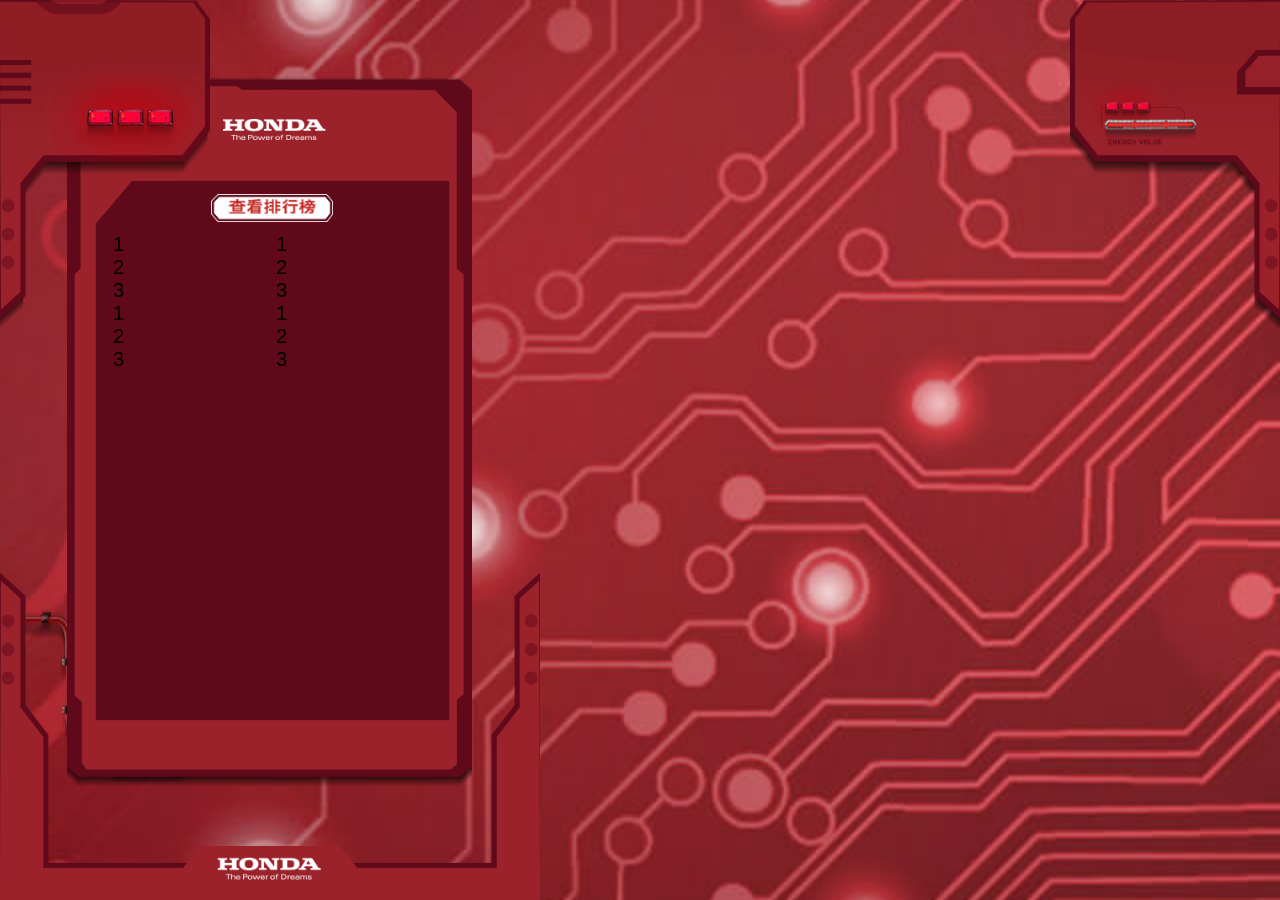
<file: test.html>
<!DOCTYPE HTML>
<html>
<head>
	<meta charset="utf-8" />
	<meta content="yes" name="apple-mobile-web-app-capable" />
	<meta content="yes" name="apple-touch-fullscreen" />
	<meta content="telephone=no,email=no" name="format-detection" />
	<script type="text/javascript" src="js/flexible.min.js"></script>
	<link rel="stylesheet" type="text/css" href="css/common.css">
	<link rel="stylesheet" type="text/css" href="css/animate.css">
	<link rel="stylesheet" type="text/css" href="css/swiper.min.css">
	<link rel="stylesheet" type="text/css" href="css/main.css?t=1">
	<title>Honda</title>
</head>
<body>

	<div id="tips"><img src="images/tip.png"></div>

	<div class="page-container">
		<div class="swiper-container swiper-main">
			<div class="swiper-wrapper view-list">
				<div class="swiper-slide page page-list page4 stop-swiping">
					<div class="row row-level-1"><img src="images/view_item2_1.jpg" /></div>
					<div class="row row-level-2 animate fast" data-animate="fadeIn"></div>
					<div class="row row-level-3 animate fast delay0_25" data-animate="bounceInLeft"><img src="images/view_item4_2.png" /></div>
					<div class="row row-level-7 animate fast delay0_5" data-animate="bounceIn">
						<div class="logo2"><img src="images/logo2.png" /></div>
						<div class="rank-btn sound-btn"><img src="images/icon_btn_3.png" /></div>
						<div class="scroll-wrap works-wrap">
							<div style="position: absolute; left:0; top: 0; width: 50%; height: 100%;">
							<div style="width: 100%;" class="scroll-container scroll-container-1"><div class="swiper-wrapper"><div class="swiper-slide"><ul class="pd-list works-list pd-list-1"><li>1</li><li>2</li><li>3</li><li>1</li><li>2</li><li>3</li></ul></div></div><div class="swiper-scrollbar"></div></div>
							</div>
							<div style="position: absolute; right:0; top: 0; width: 50%; height: 100%;">
							<div style="width: 100%;" class="scroll-container scroll-container-2"><div class="swiper-wrapper"><div class="swiper-slide"><ul class="pd-list works-list pd-list-2"><li>1</li><li>2</li><li>3</li><li>1</li><li>2</li><li>3</li></ul></div></div><div class="swiper-scrollbar"></div></div>
							</div>
						</div>
						<div><img src="images/view_item5_6.png" /></div>
					</div>
					<div class="row row-level-4 animate fast" data-animate="bounceInLeft">
						<div class="tl-light">
							<div class="lights cf">
								<div class="light light1"><img src="images/icon_light1_1.png" /></div>
								<div class="light light2"><img src="images/icon_light1_2.png" /></div>
								<div class="light light3"><img src="images/icon_light1_3.png" /></div>
							</div>
						</div>
						<div><img src="images/view_item4_3.png" /></div>
					</div>
					<div class="row row-level-5 animate fast" data-animate="bounceInRight">
						<div class="tr-light">
							<div class="lights cf">
								<div class="light light4"><img src="images/icon_light2_1.png" /></div>
								<div class="light light5"><img src="images/icon_light2_2.png" /></div>
								<div class="light light6"><img src="images/icon_light2_3.png" /></div>
							</div>
						</div>
						<div><img src="images/view_item4_4.png" /></div>
					</div>
					<div class="row row-level-6 animate fast" data-animate="bounceInUp"><img src="images/view_item4_5.png" /></div>
				</div>

			</div>
		</div>
	</div>
	<audio style="display:none;" class="audio" loop="loop" id="bgm" controls="controls" src="media/bgm.mp3" ></audio>
	<audio style="display:none;" class="audio" id="button" controls="controls" src="media/button.mp3" ></audio>
	<audio style="display:none;" class="audio" id="armor" controls="controls" src="media/armor.mp3" ></audio>
	<audio style="display:none;" class="audio" id="shake" controls="controls" src="media/shake.mp3" ></audio>
	<script type="text/javascript" src="js/jquery.min.js"></script>
	<script src="http://res.wx.qq.com/open/js/jweixin-1.0.0.js"></script>
	<script type="text/javascript" src="js/preloadjs.min.js"></script>
	<script type="text/javascript" src="js/swiper.min.js"></script>
	<script type="text/javascript" src="js/data.js"></script>
	<script type="text/javascript" src="js/underscore.js"></script>
	<script type="text/javascript">
		$('.page-container').show();
		new Swiper('.works-wrap .scroll-container-1',{
			scrollbar: '.works-wrap .scroll-container-1 .swiper-scrollbar',
			scrollbarHide: false,
			direction: 'vertical',
			slidesPerView: 'auto',
			mousewheelControl: true,
			freeMode: true
		});
		new Swiper('.works-wrap .scroll-container-2',{
			scrollbar: '.works-wrap .scroll-container-2 .swiper-scrollbar',
			scrollbarHide: false,
			direction: 'vertical',
			slidesPerView: 'auto',
			mousewheelControl: true,
			freeMode: true
		});
	</script>
</body>
</html>
</file>
<file: css/main.css>
@charset "utf-8";
html{color:#000;background:#fff;overflow-y:scroll;-webkit-text-size-adjust:100%;-ms-text-size-adjust:100%}
html *{outline:0;-webkit-text-size-adjust:none;-webkit-tap-highlight-color:rgba(0,0,0,0)}
html,body{font-family:sans-serif}
body,div,dl,dt,dd,ul,ol,li,h1,h2,h3,h4,h5,h6,pre,code,form,fieldset,legend,input,textarea,p,blockquote,th,td,hr,button,article,aside,details,figcaption,figure,footer,header,hgroup,menu,nav,section{margin:0;padding:0}
input,select,textarea{font-size:100%}
table{border-collapse:collapse;border-spacing:0}
fieldset,img{border:0}
abbr,acronym{border:0;font-variant:normal}
del{text-decoration:line-through}
address,caption,cite,code,dfn,em,th,var{font-style:normal;font-weight:500}
ol,ul{list-style:none}
caption,th{text-align:left}
h1,h2,h3,h4,h5,h6{font-size:100%;font-weight:500}
q:before,q:after{content:''}
sub,sup{font-size:75%;line-height:0;position:relative;vertical-align:baseline}
sup{top:-.5em}
sub{bottom:-.25em}
a:hover{text-decoration:underline}
ins,a{text-decoration:none}

html,body{ height: 100%; width: 100%;}
body{ position: relative; text-align: left; background-color: #780c17; font-family: arial,Helvetica,sans-serif;}

.slide_btn{ width: 1.4375rem; height: 0.9375rem; position: absolute; left: 50%; margin-left: -0.71875rem; bottom: 0.75rem; z-index: 111; transition: all 1s; border-radius: 50%; background: rgba(87,37,3,0.5); background-size: contain; background: none; }
.slide_btn p{ width: 100%; height: 100%; border-radius: 50%; background: rgba(87,37,3,0.5); background: none; }
.slide_btn span{ display: block; width: 100%; height: 100%; position: absolute; left: 0; top: 0; background: url(../images/icon_next_page.png) center center no-repeat; background-size: contain; -webkit-animation: down 1.5s ease infinite; animation: down 1.5s ease infinite; border-radius: 50%; }

.page-container{ width: 100%; height: 100%; overflow: hidden; position: absolute; top: 0; display: none;}
.page{ height: 100%; width: 100%; position: relative; font-size: 0.375rem;}

.swiper-container,
.scroll-container{ width: 100%; height: 100%; margin: 0 auto; position: relative; overflow: hidden; z-index: 1;}
.swiper-slide {}
.scroll-container .swiper-slide { height: auto; -webkit-box-sizing: border-box; box-sizing: border-box;}
.scroll-wrap{ height: 8.99rem; width: 6.53125rem; position: absolute; left: 0.546875rem; top: 2.890625rem; overflow: hidden;}
.works-wrap .scroll-container{ width: 50%; float: left;}
.scroll-wrap .scroll-container .swiper-slide{ background-color: transparent;}
.scroll-container.swiper-container-vertical>.swiper-scrollbar{ width: 0.28125rem; right: 0; height: 100%; top: 0;}
.scroll-container.swiper-container-vertical>.swiper-scrollbar .swiper-scrollbar-drag{ background: #88252a; border-radius: 0; box-shadow: 0 0.2rem 0.1rem #000;}
.scroll-container-1.swiper-container-vertical>.swiper-scrollbar{ right: auto; left: 0; background: #4b0914; border-radius: 0;}

.loading{ background-color: #ccc; position: absolute; left: 0; top: 0; width: 100%; height: 100%; z-index: 9999;}
.loading_bar{ height: 4px; width: 0%; background-color: #42d41b; position: absolute; left: 0; top: 0;}
.loading_inner{ position: absolute; width: 60px; height: 60px; left: 50%; top: 50%; margin-left: -30px; margin-top: -30px;}

.masker{ position: fixed; left: 0; top: 0; width: 100%; height: 100%; opacity: 0.7; background-color: #000; z-index: 99; display: none;}
.rule-wrap{ position: fixed; left: 0; top: 50%; margin-top: -7rem; width: 100%; height: 13.59375rem; z-index: 100; display: none;}
.rule-bg img{ width: 100%; height: 100%;}
.rule-light-1{ position: absolute; left: 6.75rem; top: 0.34rem;}
.rule-light-2{ position: absolute; width: 1.875rem; height: 0.09375rem; background-color: #f52b2c; bottom: 0.1016rem; left: 2.22rem;
transform: scaleX(1) skew(-15deg);}
.rule-content{ position: absolute; width: 7.1875rem; height: 9.84375rem; left: 1.4rem; top: 2.4375rem;}
.rule-content h2{ text-align: center; margin-bottom: .3rem;}
.rule-content h2 img{ width: 2.390625rem; margin: 0 auto;}
.rule-content .text{ font-size: .28rem; color: #fff;}
.rule-content .text p{ margin-bottom: .15rem; padding-left: 1em; line-height: 130%; text-indent: -1em;}
.btn-close{ position: absolute; bottom: 0rem; left: 2.7rem;}
.btn-close img{ width: 2rem;}

.page .content{ width: 100%; height: 100%; position: relative;}
.row{ position: absolute; width: 10rem;}
.row img{ width: 100%; display: block;}
.row .row-level-3{}

.logo{ position: absolute; left: 0; top: 0; width: 3.125rem; z-index: 95;}
.logo-right{ position: absolute; right: 0; top: 0; width: 2.8125rem; z-index: 95;}
.btn-voice{ position: absolute; left: 0.5rem; bottom: 1rem; width: 1rem; padding: .2rem 0; z-index: 95;}
.btn-voice .img-wrap{ width: 0.5rem; height: 0.4375rem; margin: 0 auto; overflow: hidden;}
.btn-voice img{ margin-top: 0;}
.btn-voice.off img{ margin-top: -0.4375rem;}
.lights .light{ float: left; opacity: 0; -webkit-animation-duration: 0.2s; animation-duration: 0.2s;}
.rule-light-1 .lights{ }
.rule-light-1 .lights .light{ width: 0.15625rem; height: 0.15625rem; background: url(../images/icon_light_1.png) no-repeat left top; background-size: cover;}

.pop-alert{ position: absolute; color: #fff; z-index: 999; border-radius: 0.1rem; height: 100%; width: 100%; display: none;}
.pop-alert .text{ position: absolute; width: 5rem; height: 1rem; left: 50%; top: 50%; margin-top: -0.6rem; margin-left: -2.7rem; font-size: 0.3rem; line-height: 150%; padding: .2rem; background: rgba(0,0,0,0.75); display: flex; justify-content: center; align-items:center;}
.pop-alert .img-wrap{ background: rgba(0,0,0,0.75); height: 100%; width: 100%; position: fixed; top: 0px; z-index: 10000; justify-content: center; align-items:center;}
/* .pop-alert .img-wrap img{ max-width: 100%; max-height: 100%; display: block;} */

.pop-alert .img-wrap div{background-size: contain; background-position: center; height: 100%; width: 100%; background-repeat: no-repeat;}

/*page1*/
.page1{ background-color: #ac2831; background-image:  url(../images/page1_bg.jpg); background-repeat: no-repeat; background-position: left top; background-size: 100%; }
.page1 .row-level-1{ bottom: 0; left: 0;}
.page1 .row-level-2{ bottom: 4rem; left: 0;}
.page1 .row-level-3{ bottom: 0; left: 0;}
.page1 .row-level-4-1{ bottom: 0rem; right: 0; width: 10rem; height: 5.03125rem; overflow: hidden;}
.page1 .row-level-4{top: 0; right:0; width: 10rem; height: 5.03125rem; overflow: hidden;}
.page1 .row-level-4 img{ position: absolute; right: 0; top: 0; width: 10rem;}
.page1 .row-level-5{ bottom: 4.078125rem; left: 0;}
.page1 .row-level-6{ bottom: 4.8rem; left: 0;}
.page1 .row-level-6 img{ width: 1.5625rem;}
.page1 .row-level-7{ bottom: 4rem; left: 0.78125rem;}
.page1 .row-level-7 img{ width: 2.5625rem;}
.page1 .row-level-8{ bottom: 1.3rem; left: 0;}
.page1 .row-level-9{ top: 1.875rem; left: 0;}
.page1 .row-level-10{ top: 5.937rem; left: 0;}
.page1 .row-level-11{ bottom: 0; left: 0;}
.page1 .row-level-12{ width: 2.1875rem; padding: .2rem 0; bottom: 1rem; right: 0.78125rem;}
.page1 .row-level-13{ display: none;}

/*page2*/
.page2 .row-level-1{ top: 0; left: 0;}
.page2 .row-level-2{ bottom: 0; left: 0;}
.page2 .row-level-3{ bottom: 0; left: 0;}
.page2 .row-level-4{ bottom: 0; left: 0;}
.page2 .row-level-5{ top: 3.6rem; left: 0;}
.page2 .row-level-6{ bottom: 0; left: 0;}
.page .row-rule{ display: none; height: 100%;}
.page .rule-wrap{ display: block; position: absolute; text-align: left;}
.page .rule-content{ left: 1.7rem; width: 6.8rem;}
.page .rule-content .text{ padding-top: .6rem;}
.page .rule-content .text p{ line-height: 150%; margin-bottom: .3rem;}
.page .rule-content .btn-confirm{ position: absolute; bottom: 0rem; left: 1rem;}
.page .rule-content .btn-back{ position: absolute; bottom: 0rem; left: 3.5rem;}
.page .rule-content .btn-confirm img,
.page .rule-content .btn-back img{ width: 2rem;}
.page .row-masker{ position: absolute; width: 100%; height: 100%; left: 0; top: 0; opacity: 0.7; background-color: #000;}


/*page3*/
/*.page3 .row-level-1{ top: 0; left: 0;}
.page3 .row-level-2{ bottom: 0; left: 0;}
.page3 .row-level-3{ bottom: 0; left: 0;}
.page3 .row-level-4{ bottom: 0; left: 0;}
.page3 .row-level-5{ top: 3.6rem; left: 0;}
.page3 .row-level-6{ bottom: 0; left: 0;}
.page3 .row-level-7{ top: 0; left: 0;}*/

/*page3*/
.page-list .row-level-3{ top: 11.265625rem; left: 0; width: 3.609375rem;}
.page-list .row-level-4{ top: 0; left: 0; width: 3.890625rem;}
.page-list .row-level-5{ top: 0; right: 0; width: 3.890625rem;}
.page-list .row-level-6{ bottom: 0; left: 0;}
.page3 .row-level-2,.page4 .row-level-2,.page5 .row-level-2,.page6 .row-level-2,.page7 .row-level-2{height: 100%; width: 100%; background: url(../images/view_item4_1.jpg) center center no-repeat; background-size: cover;}
.page3 .row-level-7{ left: 1.15625rem; top: 4.171875rem; width: 7.375rem;}
.page3 .row-level-7 .rule-light-1{ left: 5.24rem; top: 0.268rem;}
.page3 .row-level-7 .rule-light-1 .lights .light{ width: 0.125rem; height: 0.125rem;}
.page3 .row-level-7 .rule-light-2{ top: 7.140625rem; left: 1.5625rem; width: 1.52rem;}
.tl-light{ position: absolute; left: 1.578125rem; top: 2rem;}
.tl-light .light{ width: 0.5625rem; margin-right: 0;}
.tr-light{ position: absolute; left: 0.625rem; top: 1.872rem;}
.tr-light .light{ width: 0.28125rem; margin-right: 0;}
.tr-light .light:first-child{ width: 0.3125rem;}
.type-btn{ position: absolute; left: 1.625rem; top: 4rem; width: 2.03125rem; opacity: 0;}
.type-btn-2{ left: 4.0625rem;}
.type-btn:active{ opacity: 1;}

/*page4*/
.page4 .row-level-7{ left: 1.234375rem; top: 1.421875rem; width: 7.5rem;}
.pd-list{ float: right; width: 2.890625rem; padding-right: 0.0625rem; text-align: left;}
.pd-list-2{ float: left; padding-left: 0.0625rem; padding-right: 0;}
.pd-list li{ width: 2.890625rem; position: relative;}
.pd-list .img-wrap{ position: relative; height: 1.96875rem; width: 100%;}
.pd-list .img-wrap .img{ height: 100%; width: 100%; overflow: hidden; background-size: cover; background-position: center center; background-repeat: no-repeat;}
.pd-list .img-wrap .img img{ height: 100%; width: auto; margin-left: -0.2109375rem;}
.pd-list li .number{ background:rgba(240,11,11,0.6); width: 1.2rem; height: 0.484375rem; position: absolute; left: 0; top: 0; z-index: 9; color: #fff; font-size: 0.26rem; line-height: 0.484375rem; text-align: center;}
.pd-list li .img-cover{ background-image: url(../images/img_cover.png); background-repeat: no-repeat; background-size: 100%; width: 100%; height: 100%; position: absolute; left: 0; top: 0; background-position: left top;}
.pd-list li .name{ color: #fff; font-size: 0.3rem; line-height: 120%; padding-top: 0.08rem;}
.pd-list li .dis{ color: #fff; font-size: 0.3rem; line-height: 120%; padding-bottom: 0.1rem;}
.logo2{ position: absolute; top: 0.671875rem; left: 2.796875rem; width: 2.125rem; }
.rank-btn{ position: absolute; left: 2.671875rem; top: 2.171875rem; width: 2.265625rem;}

/*page5*/
.page5 .row-level-7{ left: 1.234375rem; top: 1.421875rem; width: 7.5rem;}
.page5 .scroll-wrap{ background-color: #60091a; top: 1.91rem; height: 9.16rem;}
.page5 .scroll-wrap .swiper-slide{ padding: 0 0.40625rem;}
.page5 .pd-list{ float: none; padding: 0; width: 100%;}
.page5 .pd-list li{ width: 100%; height: auto;}
.page5 .pd-list li .rank{ color: #fff; font-size: .5rem; line-height: 1.3rem; width: .68rem; text-align: center; float: left;}
.page5 .pd-list li .img-wrap{ width: 1.65625rem; height: 1.15625rem; margin-right: .2rem; float: left;}
.page5 .pd-list li .img-wrap .img-cover{ background-image: url(../images/img_cover_2.png);}
.page5 .pd-list li .img-wrap .img{ width: 1.625rem; height: 1.125rem; margin: 0.015625rem auto;}
.page5 .pd-list li .img-wrap .img img{ margin-left: -0.140625rem;}
.page5 .tit{ padding: 0.421875rem 0; border-bottom: 0.03125rem solid #fff;}
.page5 .tit img{ margin: 0 auto; width: 3.078125rem;}
.page5 .item-right{ float: left; width: 5rem; padding: 0.125rem 0; border-bottom: 0.03125rem solid #fff;}
.page5 .pd-list li:last-child .item-right{ border-bottom: 0;}
.page5 .item-right .text .name,
.page5 .item-right .text .dis{ line-height: 150%;}
.page5 .btn-back-list{ position: absolute; z-index: 9; bottom: 1.3rem; left: 2.92rem;}
.page5 .btn-back-list img{ width: 2rem;}

/*page6*/
.page6 .row-level-7{ left: 1.109375rem; top: 3.34375rem; width: 7.78125rem;}
.page6 .pd-img{ position: absolute; left: 0; top: 0; width: 100%;}
.page6 .dis{ position: absolute; left: 1.45rem; top: 4.85rem; width: 3.6rem; color: #fff; font-size: .233rem; line-height: 180%;}
.page6 .dis span{ display: flex; justify-content: center; align-items:center; width: 100%; height: 0.8125rem;}
.page6 .number{ position: absolute; left: 5.15625rem; top: 4.78125rem; color: #fff; font-size: 0.4rem; line-height: 140%;}
.page6 .vote{ position: absolute; left: 5.15625rem; top: 5.3125rem; color: #fff; font-size: 0.3rem; line-height: 140%;}
.icon-shake{ position: absolute; left: 1.546875rem; top: 6.25rem; width: 1.546875rem; height: 2.125rem;}
.btn-back-choose{ position: absolute; bottom: -0.8125rem; left: 1.78125rem; width: 2rem;}
.btn-start-shake{ position: absolute; bottom: -0.8125rem; left: 4.078125rem; width: 2rem;}
.img2-cover{ background: none; width: 100%; height: 100%; position: absolute; left: 0; top: 0; background-position: left top;}
.page6 .pd-img .img{ width: 6.8125rem; height: 4.046875rem; margin-top: 0.640625rem; margin-left: 0.546875rem; background-size: cover; background-position: center center; background-repeat: no-repeat;}

/*page7*/
.page7 .row-level-7{ left: 1.15625rem; top: 4.171875rem; width: 7.375rem; }
.page7 .row-level-7 .inner{ height: 100%; width: 100%;}
.page7 .row-level-7 .rule-light-1{ left: 5.24rem; top: 0.268rem;}
.page7 .row-level-7 .rule-light-1 .lights .light{ width: 0.125rem; height: 0.125rem;}
.page7 .row-level-7 .rule-light-2{ top: 7.140625rem; left: 1.5625rem; width: 1.52rem;}
.page7 .row-level-7 .status-1{ position: absolute; width: 3.203125rem; left: 2.328125rem; top: 1.71875rem; }
.page7 .row-level-7 .status-2{ position: absolute; width: 4.046875rem; left: 1.890625rem; top: 1.590625rem; display: none;}
.page7 .row-level-7 .status-2 .number{ position: absolute; left: -1rem; top: 0; color: #fff; width: 3.5rem; font-size: 3rem; font-weight: bold; line-height: 140%; font-family: sans-serif; text-align: right;}
.page7 .row-level-7 .status-3{ position: absolute; width: 4.359375rem; height: 4.71875rem; left: 1.671875rem; top: 1.78125rem; display: none;}
.page7 .row-level-7 .status-3 .number{ position: absolute; left: 2.5rem; top: 4.035rem; font-size: .33rem; width: 0.66rem; text-align: center; color: #fff; line-height: 120%;}
.share-btn{ position: absolute; left: 1.3rem; top: 6.28125rem; width: 2rem; }
.share-cover{ position: absolute; left: 0; top: 0; width: 100%; height: 100%; background-image: url(../images/share_cover.png); background-position: center -1rem; background-repeat: no-repeat; background-size: 100% auto; background-color: rgba(0,0,0,0.75); display: none;}
.share-cover .inner{ position: absolute; width: 6.078125rem; height: 5.15625rem; left: 50%; top: 0; margin-left: -3.0390625rem; margin-top: 4.3rem;}
.share-cover .tl-light{ left: 0.64rem; top: 0.595rem;}
.share-cover .tl-light .light{ width: 0.495rem;}
.share-cover .rule-light-1{ left: 4.23rem; top: 0.02rem; position: absolute;}
.share-cover .rule-light-1 .light{ width: 0.11rem; height: 0.11rem;}
.share-cover .rule-light-2{ position: absolute; bottom: auto; top: 4.309375rem; left: 1.06rem; width: 1.34375rem; height: 0.078125rem;}

#tips{display: none; width: 100%; height: 100%; position: absolute; z-index: 100000; background-color: #c0323a;}
#tips img{display: block; width: 356px; height: 289px; position: absolute; top: 50%; margin-top: -144px; left: 50%; margin-left: -178px; z-index: 100001;}
</file>
<file: css/common.css>
@charset "utf-8";
/*reset*/
html,body,div,span,applet,object,iframe,h1,h2,h3,h4,h5,h6,p,blockquote,pre,a,abbr,acronym,address,big,cite,code,del,dfn,em,font,img,ins,kbd,q,s,samp,small,strike,strong,sub,sup,tt,var,b,u,i,center,dl,dt,dd,ol,ul,li,fieldset,form,input,label,legend,table,caption,tbody,tfoot,thead,tr,th,td{margin:0;padding:0;border:0;outline:0;font-size:100%;vertical-align:baseline;background:transparent;-webkit-background-origin:content-box;background-origin:content-box;}section,header,footer,nav{display:block;margin:0;padding:0}ol,ul{list-style:none}blockquote,q{quotes:none}:focus{outline:0}ins{text-decoration:none}del{text-decoration:line-through}table{border-collapse:collapse;border-spacing:0}img{border:0;font-size:0}a{text-decoration:none;}
.cf:before,.cf:after{content:"";display:table}.cf:after{clear:both}.cf{*zoom:1}

@-webkit-keyframes down {
  0% {
    opacity: 0;
  }
  50% {
    opacity: 1;
    -webkit-transform: translate3d(0, 40%, 0);
    transform: translate3d(0, 40%, 0);
  }
  100% {
    opacity: 0;
    -webkit-transform: translate3d(0, 80%, 0);
    transform: translate3d(0, 80%, 0);
  }
}

@keyframes down {
  0% {
    opacity: 0;
  }
  50% {
    opacity: 1;
    -webkit-transform: translate3d(0, 40%, 0);
    transform: translate3d(0, 40%, 0);
  }
  100% {
    opacity: 0;
    -webkit-transform: translate3d(0, 80%, 0);
    transform: translate3d(0, 80%, 0);
  }
}

@-webkit-keyframes slideInRT {
  0% {
    -webkit-transform: translate(100%,-100%);
    transform: translate(100%,-100%);
    visibility: visible;
  }

  100% {
    -webkit-transform: translate(0,0);
    transform: translate(0,0);
  }
}

@keyframes slideInRT {
  0% {
    -webkit-transform: translate(100%,-100%);
    -ms-transform: translate(100%,-100%);
    transform: translate(100%,-100%);
    visibility: visible;
  }

  100% {
    -webkit-transform: translate(0,0);
    -ms-transform: translate(0,0);
    transform: translate(0,0);
  }
}

.slideInRT {
  -webkit-animation-name: slideInRT;
  animation-name: slideInRT;
}

@-webkit-keyframes slideInLD {
  0% {
    -webkit-transform: translate(-100%,100%);
    transform: translate(-100%,100%);
    visibility: visible;
  }

  100% {
    -webkit-transform: translate(0,0);
    transform: translate(0,0);
  }
}

@keyframes slideInLD {
  0% {
    -webkit-transform: translate(-100%,100%);
    -ms-transform: translate(-100%,100%);
    transform: translate(-100%,100%);
    visibility: visible;
  }

  100% {
    -webkit-transform: translate(0,0);
    -ms-transform: translate(0,0);
    transform: translate(0,0);
  }
}

.slideInLD {
  -webkit-animation-name: slideInLD;
  animation-name: slideInLD;
}

.bounceIn1 {
  -webkit-animation-name: bounceIn1;
  animation-name: bounceIn1;
  -webkit-animation-duration: .75s;
  animation-duration: .75s;
}
@-webkit-keyframes bounceIn1 {
  0%, 20%, 40%, 60%, 80%, 100% {
    -webkit-transition-timing-function: cubic-bezier(0.215, 0.610, 0.355, 1.000);
    transition-timing-function: cubic-bezier(0.215, 0.610, 0.355, 1.000);
  }

  0% {
    -webkit-transform: scale3d(.5, .5, .5);
    transform: scale3d(.5, .5, .5);
  }

  20% {
    -webkit-transform: scale3d(1.1, 1.1, 1.1);
    transform: scale3d(1.1, 1.1, 1.1);
  }

  40% {
    -webkit-transform: scale3d(.9, .9, .9);
    transform: scale3d(.9, .9, .9);
  }

  60% {
    -webkit-transform: scale3d(1.03, 1.03, 1.03);
    transform: scale3d(1.03, 1.03, 1.03);
  }

  80% {
    -webkit-transform: scale3d(.97, .97, .97);
    transform: scale3d(.97, .97, .97);
  }

  100% {
    -webkit-transform: scale3d(1, 1, 1);
    transform: scale3d(1, 1, 1);
  }
}

@keyframes bounceIn1 {
  0%, 20%, 40%, 60%, 80%, 100% {
    -webkit-transition-timing-function: cubic-bezier(0.215, 0.610, 0.355, 1.000);
    transition-timing-function: cubic-bezier(0.215, 0.610, 0.355, 1.000);
  }

  0% {
    -webkit-transform: scale3d(.5, .5, .5);
    -ms-transform: scale3d(.5, .5, .5);
    transform: scale3d(.5, .5, .5);
  }

  20% {
    -webkit-transform: scale3d(1.1, 1.1, 1.1);
    -ms-transform: scale3d(1.1, 1.1, 1.1);
    transform: scale3d(1.1, 1.1, 1.1);
  }

  40% {
    -webkit-transform: scale3d(.9, .9, .9);
    -ms-transform: scale3d(.9, .9, .9);
    transform: scale3d(.9, .9, .9);
  }

  60% {
    -webkit-transform: scale3d(1.03, 1.03, 1.03);
    -ms-transform: scale3d(1.03, 1.03, 1.03);
    transform: scale3d(1.03, 1.03, 1.03);
  }

  80% {
    -webkit-transform: scale3d(.97, .97, .97);
    -ms-transform: scale3d(.97, .97, .97);
    transform: scale3d(.97, .97, .97);
  }

  100% {
    -webkit-transform: scale3d(1, 1, 1);
    -ms-transform: scale3d(1, 1, 1);
    transform: scale3d(1, 1, 1);
  }
}

.shakeI{
  -webkit-animation: shakeI 4s 0s infinite;
  animation: shakeI 4s 0s infinite;
}

@-webkit-keyframes shakeI {
  0%, 86% {
    -webkit-transform: translate3d(0, 0, 0);
    transform: translate3d(0, 0, 0);
  }

  88%, 92%, 96%{
    -webkit-transform: translate3d(-5px, 0, 0);
    transform: translate3d(-5px, 0, 0);
  }

  90%, 94%, 98%{
    -webkit-transform: translate3d(5px, 0, 0);
    transform: translate3d(5px, 0, 0);
  }
}
@keyframes shakeI {
  0%, 86% {
    -webkit-transform: translate3d(0, 0, 0);
    -ms-transform: translate3d(0, 0, 0);
    transform: translate3d(0, 0, 0);
  }

  88%, 92%, 96%{
    -webkit-transform: translate3d(-5px, 0, 0);
    -ms-transform: translate3d(-5px, 0, 0);
    transform: translate3d(-5px, 0, 0);
  }

  90%, 94%, 98%{
    -webkit-transform: translate3d(5px, 0, 0);
    -ms-transform: translate3d(5px, 0, 0);
    transform: translate3d(5px, 0, 0);
  }
}

.stretch{
  -webkit-animation: stretch 4s 0s infinite;
  -webkit-transform-origin: left;
  animation: stretch 4s 0s infinite;
  transform-origin: left;
}
@-webkit-keyframes stretch {
  0%,20%,80%,100%{
    -webkit-transform: scaleX(.33) skew(-45deg);
    transform: scaleX(.33) skew(-45deg);
  }
  35%,65%{
    -webkit-transform: scaleX(1) skew(-15deg);
    transform: scaleX(1) skew(-15deg);
  }
}
@keyframes stretch {
  0%,20%,80%,100%{
    -webkit-transform: scaleX(.33) skew(-45deg);
    -ms-transform: scaleX(.33) skew(-45deg);
    transform: scaleX(.33) skew(-45deg);
  }
  35%,65%{
    -webkit-transform: scaleX(1) skew(-15deg);
    -ms-transform: scaleX(1) skew(-15deg);
    transform: scaleX(1) skew(-15deg);
  }
}

.heightStretch{
  -webkit-animation-name: heightStretch;
  animation-name: heightStretch;
}
@-webkit-keyframes heightStretch {
  0%{
    height: 0;
    width: 0;
  }
  30%{
    width: 10rem;
  }
  100%{
    height: 5.03125rem;
  }
}
@keyframes heightStretch {
  0%{
    height: 0;
  }
  100%{
    height: 5.03125rem;
  }
}

.roll-animate{
  animation: roll-animate 2s 1s infinite;
  transform-origin: 50% 50%;
}
.roll-animate2{
  animation: roll-animate 3s 1s infinite;
  transform-origin: 50% 50%;
}
.roll-animate3{
  animation: roll-animate3 3s 1s infinite;
  transform-origin: 10% 10%;
}
.roll-animate4{
  animation: roll-animate3 2s 0s infinite;
  transform-origin: 50% 50%;
}
@keyframes roll-animate {
  0%,10%,20%,30%,40%,100%{
    transform:rotate(0);
  }
  5%,15%,25%,35%{
    transform:rotate(15deg);
  }
}
@keyframes roll-animate3 {
  40%,100%{
    transform:rotate(4deg);
  }
  0%,10%,20%,30%{
    transform:rotate(-10deg);
  }
  5%,15%,25%,35%{
    transform:rotate(10deg);
  }
}
.swing2{
  -webkit-transform-origin:center center;
  transform-origin:center center;
  -webkit-animation-name:swing;
  animation-name:swing;
}

.delay0_25{
  animation-delay: 0.25s;
  -webkit-animation-delay: 0.25s;
}
.delay0_5{
  animation-delay: 0.5s;
  -webkit-animation-delay: 0.5s;
}
.delay0_75{
  animation-delay: 0.75s;
  -webkit-animation-delay: 0.75s;
}
.delay1{
  animation-delay: 1s;
  -webkit-animation-delay: 1s;
}
.delay1_25{
  animation-delay: 1.25s;
  -webkit-animation-delay: 1.25s;
}
.delay1_5{
  animation-delay: 1.5s;
  -webkit-animation-delay: 1.5s;
}
.delay1_75{
  animation-delay: 1.75s;
  -webkit-animation-delay: 1.75s;
}
.delay2{
  animation-delay: 2s;
  -webkit-animation-delay: 2s;
}
.delay2_25{
  animation-delay: 2.25s;
  -webkit-animation-delay: 2.25s;
}
.delay2_5{
  animation-delay: 2.5s;
  -webkit-animation-delay: 2.5s;
}
.delay2_75{
  animation-delay: 2.75s;
  -webkit-animation-delay: 2.75s;
}
.delay3{
  animation-delay: 3s;
  -webkit-animation-delay: 3s;
}
.delay3_25{
  animation-delay: 3.25s;
  -webkit-animation-delay: 3.25s;
}
.delay3_5{
  animation-delay: 3.5s;
  -webkit-animation-delay: 3.5s;
}
.delay4{
  animation-delay: 4s;
  -webkit-animation-delay: 4s;
}
.delay4_5{
  animation-delay: 4.5s;
  -webkit-animation-delay: 4.5s;
}
.delay5{
  animation-delay: 5s;
  -webkit-animation-delay: 5s;
}
.delay5_5{
  animation-delay: 5.5s;
  -webkit-animation-delay: 5.5s;
}
.delay6{
  animation-delay: 6s;
  -webkit-animation-delay: 6s;
}
</file>
